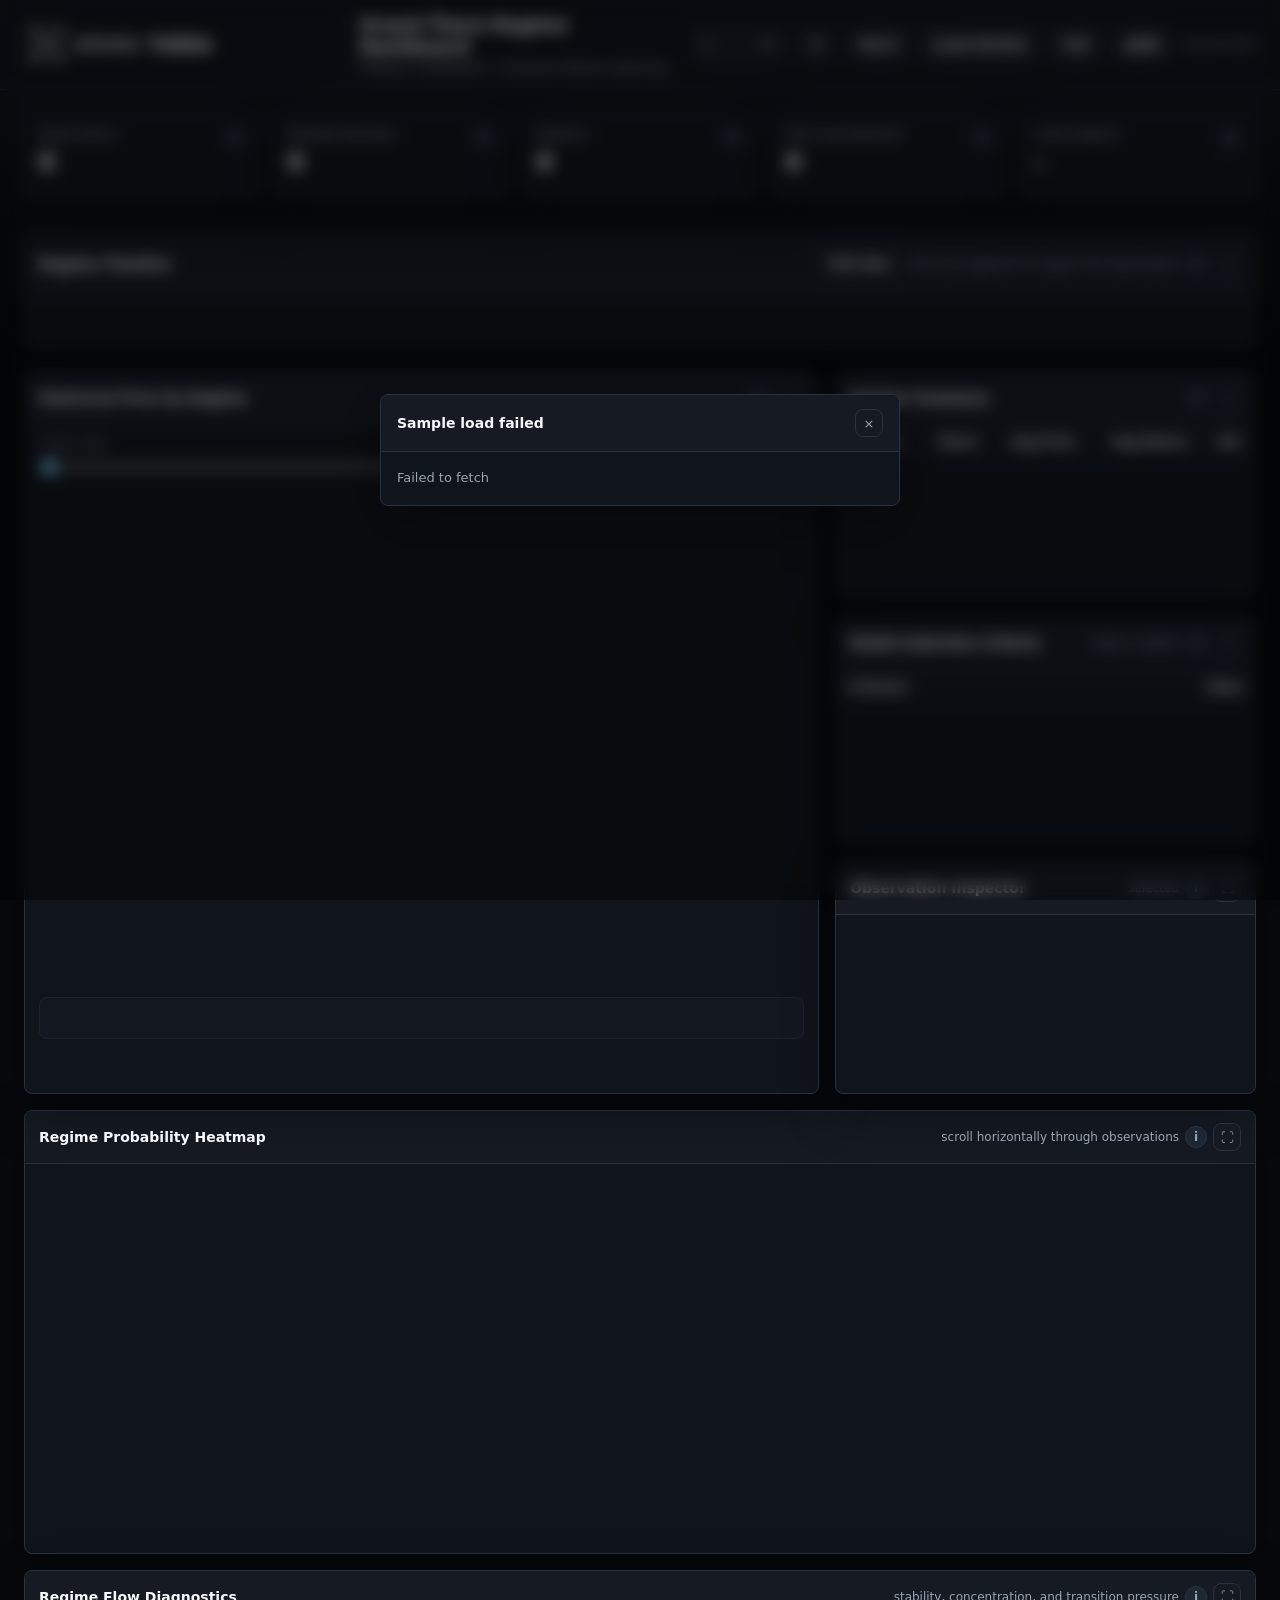
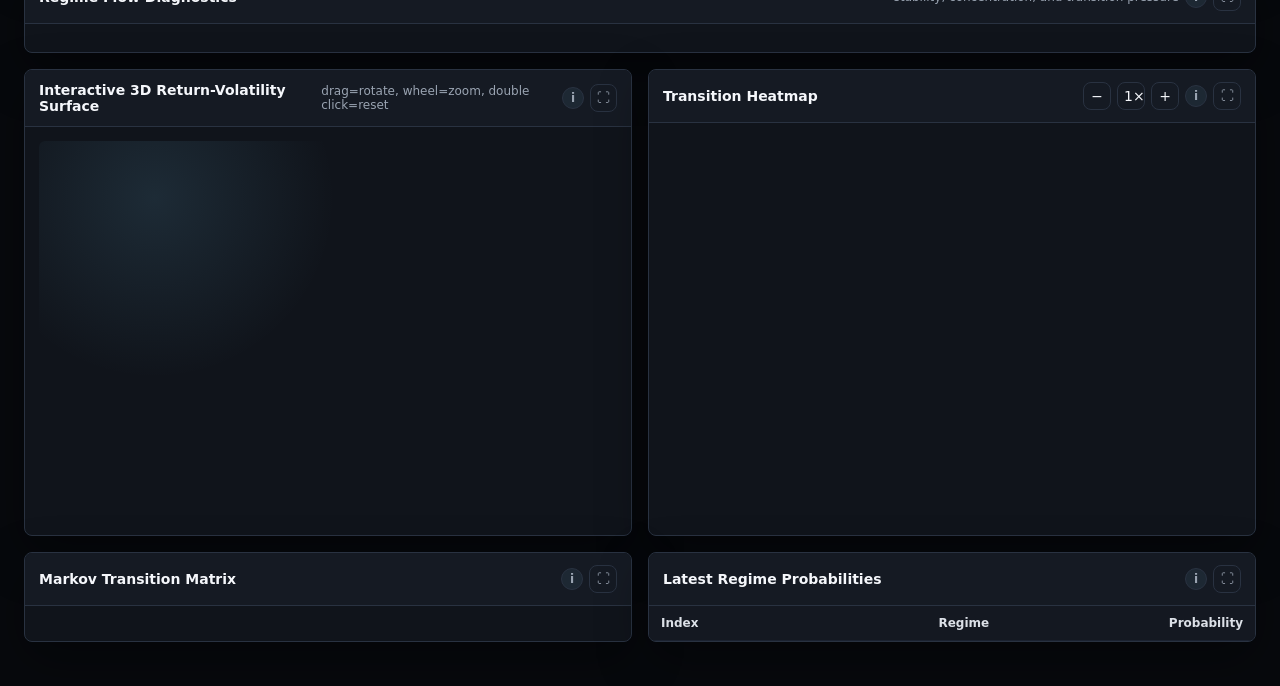
<file: index.html>
<!doctype html>
<html lang="en" data-theme="dark">
<head>
  <meta charset="utf-8">
  <meta name="viewport" content="width=device-width, initial-scale=1">
  <title>Grand Thera Regime Dashboard</title>
  <link rel="stylesheet" href="./style/style.css">
  <link rel="icon" type="image/png" href="./assets/icon.png">
</head>
<body>
  <header>
    <div class="topbar">
      <div class="brand">
        <img class="logo-dark" src="./assets/grand-thera-logo-white.png" alt="Grand Thera">
        <img class="logo-light" src="./assets/grand-thera-logo-primary.png" alt="Grand Thera">
        <div class="title-block">
          <h1>Grand Thera Regime Dashboard</h1>
          <div class="subtitle">K-Means initialization + Gaussian Markov Switching</div>
        </div>
      </div>
      <div class="controls">
        <div class="control">
          <label for="cluster-select">K</label>
          <select id="cluster-select"></select>
        </div>
        <button id="theme-toggle" type="button" title="Toggle theme" aria-label="Toggle theme">☀</button>
        <button id="command-open" class="action-btn" type="button" title="Command palette">Ctrl K</button>
        <button id="load-series" class="action-btn" type="button" title="Load a single-column CSV/XLS time series">Load CSV/XLS</button>
        <input id="series-file" class="file-input" type="file" accept=".csv,.xls,.txt,text/csv,text/plain">
        <button id="export-csv" class="action-btn" type="button" title="Export probabilities as CSV">CSV</button>
        <button id="export-json" class="action-btn" type="button" title="Export model as JSON">JSON</button>
        <span id="upload-status" class="upload-status"></span>
      </div>
    </div>
  </header>
  <main>
    <section class="metrics">
      <div class="metric"><div class="metric-head"><span>Observations</span><button class="info-btn" type="button" data-info-title="Observations" data-info-body="Total number of raw price points in the loaded time series." aria-label="Explain Observations">i</button></div><strong id="metric-observations">0</strong></div>
      <div class="metric"><div class="metric-head"><span>Modeled Windows</span><button class="info-btn" type="button" data-info-title="Modeled Windows" data-info-body="Number of rolling windows that produced model features and regime probabilities." aria-label="Explain Modeled Windows">i</button></div><strong id="metric-windows">0</strong></div>
      <div class="metric"><div class="metric-head"><span>Regimes</span><button class="info-btn" type="button" data-info-title="Regimes" data-info-body="Number of hidden states/regimes being used by the selected model scenario." aria-label="Explain Regimes">i</button></div><strong id="metric-regimes">0</strong></div>
      <div class="metric"><div class="metric-head"><span>Final Log-Likelihood</span><button class="info-btn" type="button" data-info-title="Final Log-Likelihood" data-info-body="Final likelihood score from the Markov Switching fit. Higher is generally better within comparable model settings." aria-label="Explain Final Log-Likelihood">i</button></div><strong id="metric-likelihood">0</strong></div>
      <div class="metric"><div class="metric-head"><span>Latest Regime</span><button class="info-btn" type="button" data-info-title="Latest Regime" data-info-body="Dominant regime classification for the most recent modeled observation." aria-label="Explain Latest Regime">i</button></div><strong id="metric-latest">-</strong></div>
    </section>

    <section class="alert-strip" id="alert-strip"></section>

    <section class="panel wide">
      <div class="panel-head">
        <h2>Regime Timeline</h2>
        <span class="panel-tools">
          <button id="timeline-reset" class="action-btn" type="button" title="Clear selection and return all widgets to the complete view">Full view</button>
          <span class="panel-note">click any segment to inspect the observation</span>
        </span>
      </div>
      <div class="timeline" id="regime-timeline"></div>
    </section>

    <section class="layout">
      <div class="panel">
        <div class="panel-head">
          <h2>Historical Price by Regime</h2>
          <span class="panel-note" id="chart-note"></span>
        </div>
        <div class="range-controls">
          <div class="range-control">
            <label for="range-start">Start obs</label>
            <input id="range-start" type="range" min="0" max="1" value="0">
          </div>
          <div class="range-control">
            <label for="range-end">End obs</label>
            <input id="range-end" type="range" min="1" max="1" value="1">
          </div>
          <div class="range-readout" id="range-readout">0 - 0</div>
        </div>
        <div class="chart-wrap"><svg id="price-chart" viewBox="0 0 1000 560" role="img" aria-label="Historical price by regime"></svg></div>
        <div class="window-bar"><svg id="window-bar" viewBox="0 0 1000 42" role="img" aria-label="Observation range selector"></svg></div>
        <div class="legend" id="legend"></div>
        <div class="micro-grid" id="selected-signal-grid"></div>
      </div>
      <div class="stack">
        <div class="panel">
          <div class="panel-head"><h2>Regime Summary</h2></div>
          <table>
            <thead><tr><th>Regime</th><th>Share</th><th>Avg Prob.</th><th>Avg Return</th><th>Vol.</th></tr></thead>
            <tbody id="summary-body"></tbody>
          </table>
        </div>
        <div class="panel">
          <div class="panel-head">
            <h2>Model Selection Criteria</h2>
            <span class="panel-note">lower is better</span>
          </div>
          <table>
            <thead><tr><th>Criterion</th><th>Value</th></tr></thead>
            <tbody id="selection-body"></tbody>
          </table>
        </div>
        <div class="panel">
          <div class="panel-head">
            <h2>Observation Inspector</h2>
            <span class="panel-note" id="inspector-note">selected</span>
          </div>
          <div class="inspector">
            <div class="inspector-kv" id="inspector-kv"></div>
            <div class="prob-bars" id="inspector-probabilities"></div>
          </div>
        </div>
      </div>
    </section>

    <section class="panel wide">
        <div class="panel-head">
          <h2>Regime Probability Heatmap</h2>
          <span class="panel-note">scroll horizontally through observations</span>
        </div>
        <div class="chart-wrap scroll-frame"><svg id="probability-heatmap" viewBox="0 0 1000 300" role="img" aria-label="Regime probability heatmap"></svg></div>
    </section>

    <section class="panel wide">
      <div class="panel-head">
        <h2>Regime Flow Diagnostics</h2>
        <span class="panel-note">stability, concentration, and transition pressure</span>
      </div>
      <div class="flow-grid" id="flow-diagnostics"></div>
    </section>

    <section class="split">
      <div class="panel">
        <div class="panel-head">
          <h2>Interactive 3D Return-Volatility Surface</h2>
          <span class="panel-note">drag=rotate, wheel=zoom, double click=reset</span>
        </div>
        <div class="chart-wrap"><canvas id="surface-canvas" width="900" height="560" aria-label="Interactive 3D return volatility time surface"></canvas></div>
      </div>
      <div class="panel">
        <div class="panel-head">
          <h2>Transition Heatmap</h2>
          <span class="mini-controls">
            <button id="transition-zoom-out" type="button" title="Zoom out" aria-label="Zoom out">−</button>
            <button id="transition-zoom-reset" type="button" title="Reset zoom" aria-label="Reset zoom">1×</button>
            <button id="transition-zoom-in" type="button" title="Zoom in" aria-label="Zoom in">+</button>
          </span>
        </div>
        <div class="chart-wrap scroll-frame"><svg id="transition-heatmap" viewBox="0 0 1000 380" role="img" aria-label="Transition probability heatmap"></svg></div>
      </div>
    </section>

    <section class="split">
      <div class="panel">
        <div class="panel-head"><h2>Markov Transition Matrix</h2></div>
        <table><tbody id="transition-body"></tbody></table>
      </div>
      <div class="panel">
        <div class="panel-head"><h2>Latest Regime Probabilities</h2></div>
        <table>
          <thead><tr><th>Index</th><th>Regime</th><th>Probability</th></tr></thead>
          <tbody id="latest-body"></tbody>
        </table>
      </div>
    </section>
  </main>
  <div id="dashboard-tooltip" class="tooltip"></div>
  <div id="command-overlay" class="command-overlay" role="dialog" aria-modal="true" aria-label="Command palette">
    <div class="command-box">
      <input id="command-search" type="text" placeholder="Run command or jump to a widget">
      <div class="command-list" id="command-list"></div>
    </div>
  </div>
  <div id="info-overlay" class="info-overlay" role="dialog" aria-modal="true" aria-label="Metric explanation">
    <div class="info-modal">
      <div class="info-modal-head">
        <h2 id="info-title">Metric</h2>
        <button id="info-close" class="icon-btn" type="button" aria-label="Close explanation">×</button>
      </div>
      <div id="info-body" class="info-modal-body"></div>
    </div>
  </div>
  <script src="./script/script.js"></script>
</body>
</html>
</file>
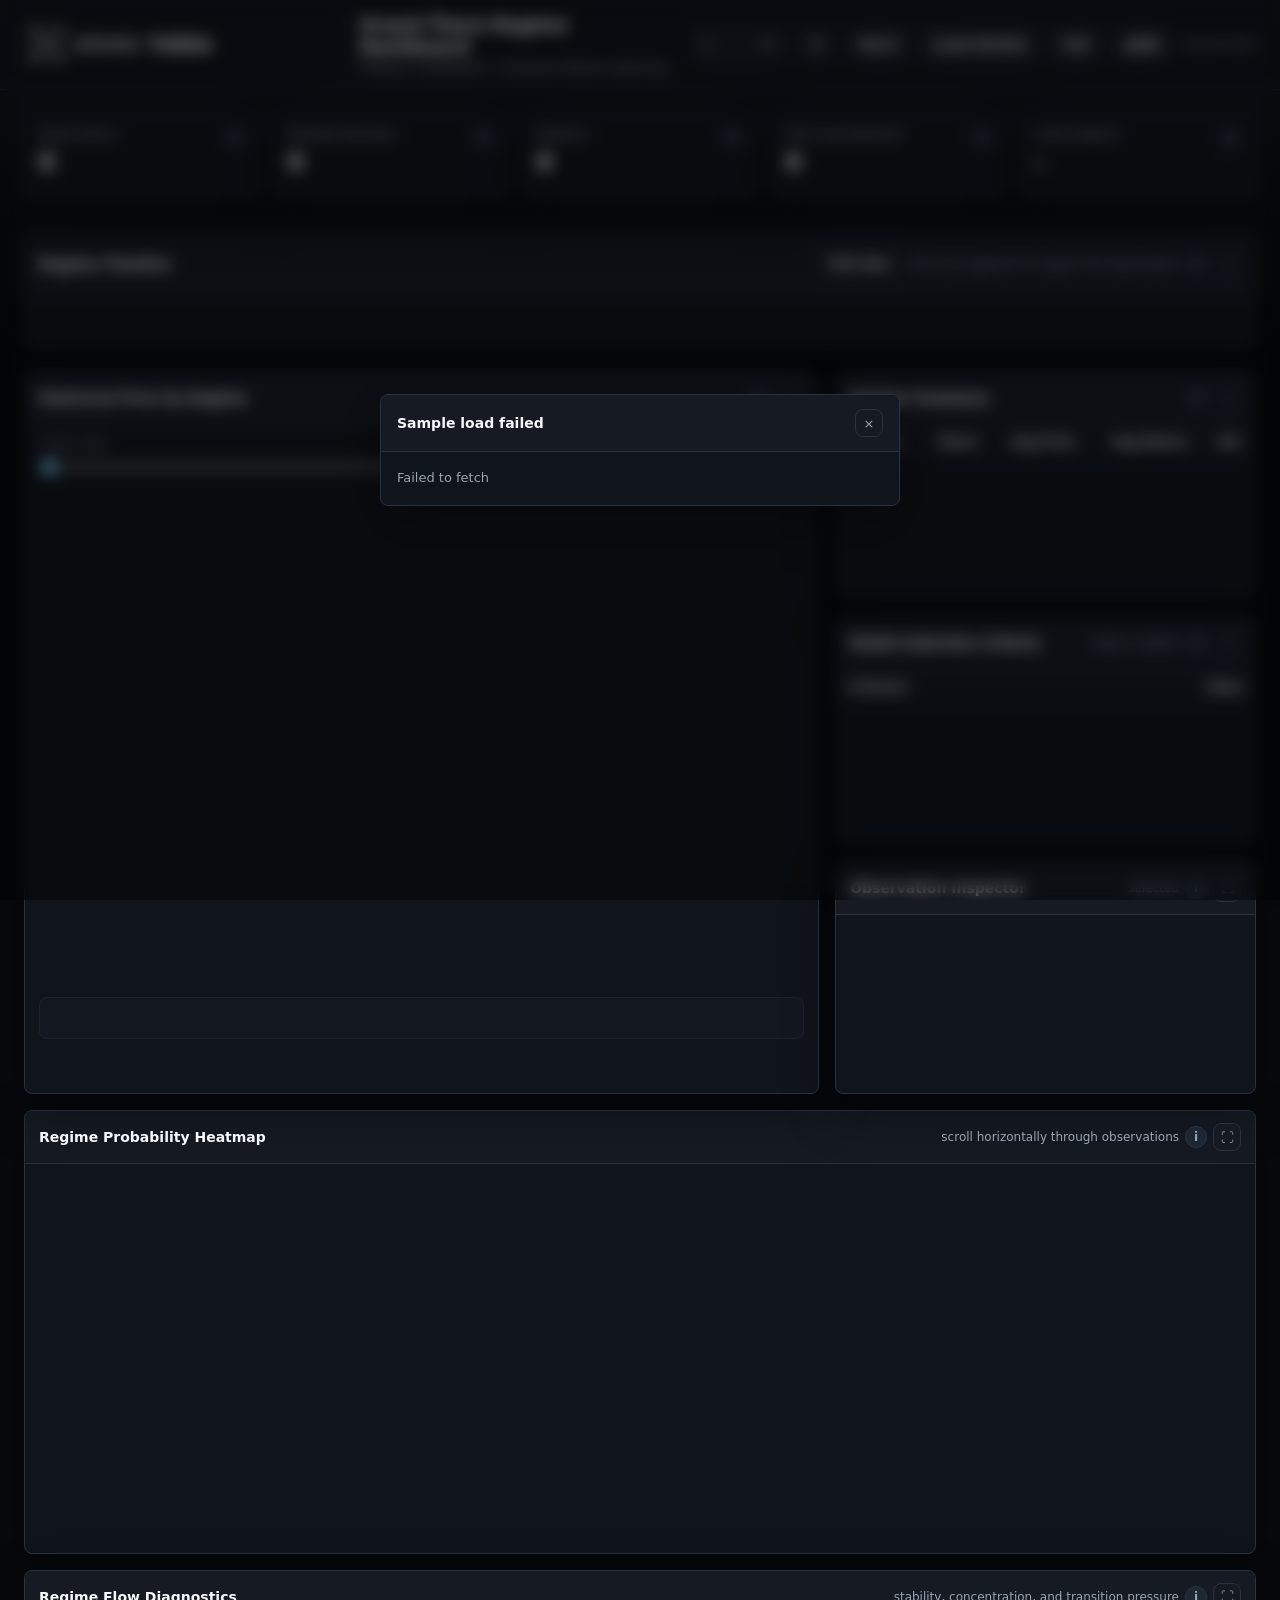
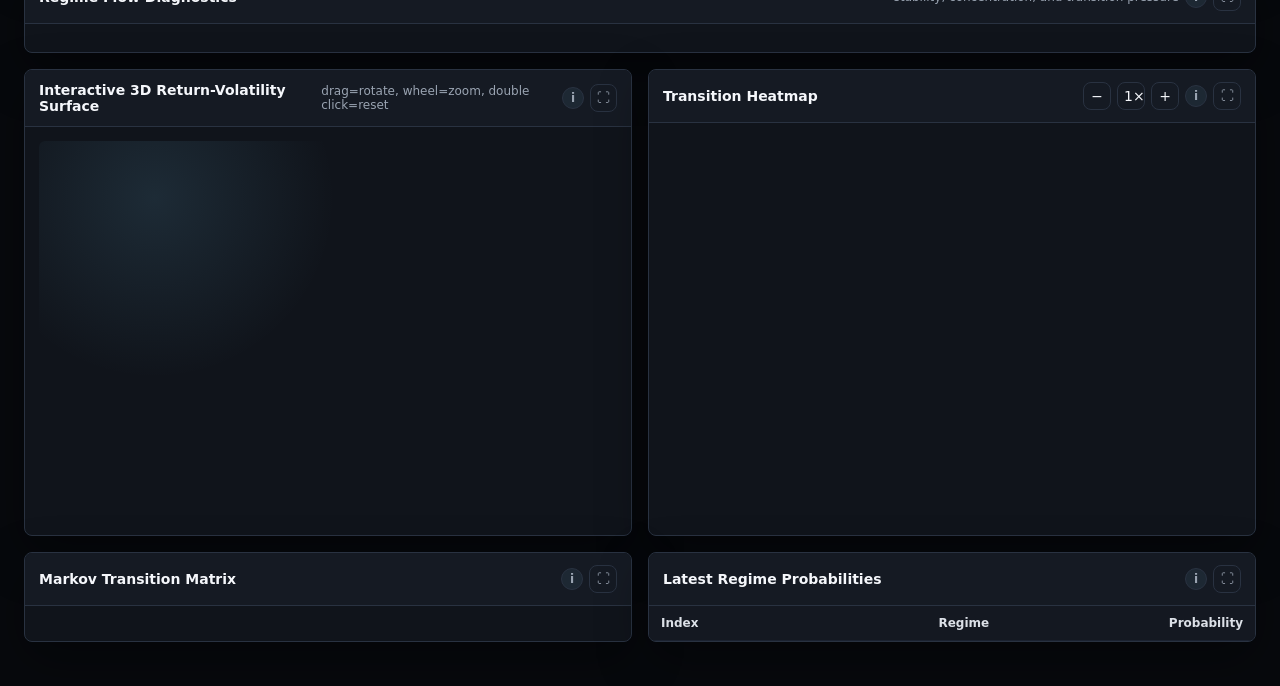
<file: regime/index.html>
<!doctype html>
<html lang="en" data-theme="dark">
<head>
  <meta charset="utf-8">
  <meta name="viewport" content="width=device-width, initial-scale=1">
  <title>Grand Thera Regime Dashboard</title>
  <link rel="stylesheet" href="style.css">
  <link rel="icon" type="image/png" href="./assets/icon.png">
</head>
<body>
  <header>
    <div class="topbar">
      <div class="brand">
        <img class="logo-dark" src="./assets/grand-thera-logo-white.png" alt="Grand Thera">
        <img class="logo-light" src="./assets/grand-thera-logo-primary.png" alt="Grand Thera">
        <div class="title-block">
          <h1>Grand Thera Regime Dashboard</h1>
          <div class="subtitle">K-Means initialization + Gaussian Markov Switching</div>
        </div>
      </div>
      <div class="controls">
        <div class="control">
          <label for="cluster-select">K</label>
          <select id="cluster-select"></select>
        </div>
        <button id="theme-toggle" type="button" title="Toggle theme" aria-label="Toggle theme">☀</button>
        <button id="command-open" class="action-btn" type="button" title="Command palette">Ctrl K</button>
        <button id="load-series" class="action-btn" type="button" title="Load a single-column CSV/XLS time series">Load CSV/XLS</button>
        <input id="series-file" class="file-input" type="file" accept=".csv,.xls,.txt,text/csv,text/plain">
        <button id="export-csv" class="action-btn" type="button" title="Export probabilities as CSV">CSV</button>
        <button id="export-json" class="action-btn" type="button" title="Export model as JSON">JSON</button>
        <span id="upload-status" class="upload-status"></span>
      </div>
    </div>
  </header>
  <main>
    <section class="metrics">
      <div class="metric"><div class="metric-head"><span>Observations</span><button class="info-btn" type="button" data-info-title="Observations" data-info-body="Total number of raw price points in the loaded time series." aria-label="Explain Observations">i</button></div><strong id="metric-observations">0</strong></div>
      <div class="metric"><div class="metric-head"><span>Modeled Windows</span><button class="info-btn" type="button" data-info-title="Modeled Windows" data-info-body="Number of rolling windows that produced model features and regime probabilities." aria-label="Explain Modeled Windows">i</button></div><strong id="metric-windows">0</strong></div>
      <div class="metric"><div class="metric-head"><span>Regimes</span><button class="info-btn" type="button" data-info-title="Regimes" data-info-body="Number of hidden states/regimes being used by the selected model scenario." aria-label="Explain Regimes">i</button></div><strong id="metric-regimes">0</strong></div>
      <div class="metric"><div class="metric-head"><span>Final Log-Likelihood</span><button class="info-btn" type="button" data-info-title="Final Log-Likelihood" data-info-body="Final likelihood score from the Markov Switching fit. Higher is generally better within comparable model settings." aria-label="Explain Final Log-Likelihood">i</button></div><strong id="metric-likelihood">0</strong></div>
      <div class="metric"><div class="metric-head"><span>Latest Regime</span><button class="info-btn" type="button" data-info-title="Latest Regime" data-info-body="Dominant regime classification for the most recent modeled observation." aria-label="Explain Latest Regime">i</button></div><strong id="metric-latest">-</strong></div>
    </section>

    <section class="alert-strip" id="alert-strip"></section>

    <section class="panel wide">
      <div class="panel-head">
        <h2>Regime Timeline</h2>
        <span class="panel-tools">
          <button id="timeline-reset" class="action-btn" type="button" title="Clear selection and return all widgets to the complete view">Full view</button>
          <span class="panel-note">click any segment to inspect the observation</span>
        </span>
      </div>
      <div class="timeline" id="regime-timeline"></div>
    </section>

    <section class="layout">
      <div class="panel">
        <div class="panel-head">
          <h2>Historical Price by Regime</h2>
          <span class="panel-note" id="chart-note"></span>
        </div>
        <div class="range-controls">
          <div class="range-control">
            <label for="range-start">Start obs</label>
            <input id="range-start" type="range" min="0" max="1" value="0">
          </div>
          <div class="range-control">
            <label for="range-end">End obs</label>
            <input id="range-end" type="range" min="1" max="1" value="1">
          </div>
          <div class="range-readout" id="range-readout">0 - 0</div>
        </div>
        <div class="chart-wrap"><svg id="price-chart" viewBox="0 0 1000 560" role="img" aria-label="Historical price by regime"></svg></div>
        <div class="window-bar"><svg id="window-bar" viewBox="0 0 1000 42" role="img" aria-label="Observation range selector"></svg></div>
        <div class="legend" id="legend"></div>
        <div class="micro-grid" id="selected-signal-grid"></div>
      </div>
      <div class="stack">
        <div class="panel">
          <div class="panel-head"><h2>Regime Summary</h2></div>
          <table>
            <thead><tr><th>Regime</th><th>Share</th><th>Avg Prob.</th><th>Avg Return</th><th>Vol.</th></tr></thead>
            <tbody id="summary-body"></tbody>
          </table>
        </div>
        <div class="panel">
          <div class="panel-head">
            <h2>Model Selection Criteria</h2>
            <span class="panel-note">lower is better</span>
          </div>
          <table>
            <thead><tr><th>Criterion</th><th>Value</th></tr></thead>
            <tbody id="selection-body"></tbody>
          </table>
        </div>
        <div class="panel">
          <div class="panel-head">
            <h2>Observation Inspector</h2>
            <span class="panel-note" id="inspector-note">selected</span>
          </div>
          <div class="inspector">
            <div class="inspector-kv" id="inspector-kv"></div>
            <div class="prob-bars" id="inspector-probabilities"></div>
          </div>
        </div>
      </div>
    </section>

    <section class="panel wide">
        <div class="panel-head">
          <h2>Regime Probability Heatmap</h2>
          <span class="panel-note">scroll horizontally through observations</span>
        </div>
        <div class="chart-wrap scroll-frame"><svg id="probability-heatmap" viewBox="0 0 1000 300" role="img" aria-label="Regime probability heatmap"></svg></div>
    </section>

    <section class="panel wide">
      <div class="panel-head">
        <h2>Regime Flow Diagnostics</h2>
        <span class="panel-note">stability, concentration, and transition pressure</span>
      </div>
      <div class="flow-grid" id="flow-diagnostics"></div>
    </section>

    <section class="split">
      <div class="panel">
        <div class="panel-head">
          <h2>Interactive 3D Return-Volatility Surface</h2>
          <span class="panel-note">drag=rotate, wheel=zoom, double click=reset</span>
        </div>
        <div class="chart-wrap"><canvas id="surface-canvas" width="900" height="560" aria-label="Interactive 3D return volatility time surface"></canvas></div>
      </div>
      <div class="panel">
        <div class="panel-head">
          <h2>Transition Heatmap</h2>
          <span class="mini-controls">
            <button id="transition-zoom-out" type="button" title="Zoom out" aria-label="Zoom out">−</button>
            <button id="transition-zoom-reset" type="button" title="Reset zoom" aria-label="Reset zoom">1×</button>
            <button id="transition-zoom-in" type="button" title="Zoom in" aria-label="Zoom in">+</button>
          </span>
        </div>
        <div class="chart-wrap scroll-frame"><svg id="transition-heatmap" viewBox="0 0 1000 380" role="img" aria-label="Transition probability heatmap"></svg></div>
      </div>
    </section>

    <section class="split">
      <div class="panel">
        <div class="panel-head"><h2>Markov Transition Matrix</h2></div>
        <table><tbody id="transition-body"></tbody></table>
      </div>
      <div class="panel">
        <div class="panel-head"><h2>Latest Regime Probabilities</h2></div>
        <table>
          <thead><tr><th>Index</th><th>Regime</th><th>Probability</th></tr></thead>
          <tbody id="latest-body"></tbody>
        </table>
      </div>
    </section>
  </main>
  <div id="dashboard-tooltip" class="tooltip"></div>
  <div id="command-overlay" class="command-overlay" role="dialog" aria-modal="true" aria-label="Command palette">
    <div class="command-box">
      <input id="command-search" type="text" placeholder="Run command or jump to a widget">
      <div class="command-list" id="command-list"></div>
    </div>
  </div>
  <div id="info-overlay" class="info-overlay" role="dialog" aria-modal="true" aria-label="Metric explanation">
    <div class="info-modal">
      <div class="info-modal-head">
        <h2 id="info-title">Metric</h2>
        <button id="info-close" class="icon-btn" type="button" aria-label="Close explanation">×</button>
      </div>
      <div id="info-body" class="info-modal-body"></div>
    </div>
  </div>
  <script src="script.js"></script>
</body>
</html>
</file>
<file: style/style.css>
:root {
      color-scheme: dark;
      --bg: #07090d;
      --panel: #10141b;
      --panel-2: #151a23;
      --ink: #f5f7fb;
      --muted: #9aa4b2;
      --line: #293241;
      --soft: #1b2230;
      --accent: #7dd3fc;
      --accent-2: #5eead4;
      --danger: #f05252;
      --shadow: 0 18px 50px rgba(0, 0, 0, 0.35);
    }
    html[data-theme="light"] {
      color-scheme: light;
      --bg: #f5f7fb;
      --panel: #ffffff;
      --panel-2: #f9fbff;
      --ink: #121826;
      --muted: #667085;
      --line: #d8deea;
      --soft: #edf1f7;
      --accent: #155eef;
      --accent-2: #0f766e;
      --danger: #b42318;
      --shadow: 0 18px 42px rgba(16, 24, 40, 0.10);
    }
    * { box-sizing: border-box; }
    body {
      margin: 0;
      background:
        linear-gradient(180deg, rgba(125, 211, 252, 0.08), transparent 360px),
        var(--bg);
      color: var(--ink);
      font-family: Inter, ui-sans-serif, system-ui, -apple-system, BlinkMacSystemFont, "Segoe UI", sans-serif;
    }
    header {
      position: sticky;
      top: 0;
      z-index: 2;
      background: color-mix(in srgb, var(--panel) 88%, transparent);
      border-bottom: 1px solid var(--line);
      backdrop-filter: blur(18px);
    }
    .topbar {
      width: min(1440px, 100%);
      margin: 0 auto;
      min-height: 78px;
      padding: 14px 24px;
      display: grid;
      grid-template-columns: 1fr auto;
      gap: 18px;
      align-items: center;
    }
    .brand {
      display: flex;
      align-items: center;
      gap: 18px;
      min-width: 0;
    }
    .brand img {
      width: min(310px, 44vw);
      max-height: 46px;
      object-fit: contain;
      object-position: left center;
    }
    html[data-theme="dark"] .logo-light { display: none; }
    html[data-theme="light"] .logo-dark { display: none; }
    .title-block {
      min-width: 0;
      border-left: 1px solid var(--line);
      padding-left: 18px;
    }
    h1 {
      margin: 0;
      font-size: 18px;
      line-height: 1.2;
      letter-spacing: 0;
      font-weight: 650;
    }
    .subtitle {
      margin-top: 4px;
      color: var(--muted);
      font-size: 12px;
    }
    .controls {
      display: flex;
      gap: 10px;
      align-items: center;
      justify-content: flex-end;
      flex-wrap: wrap;
    }
    .control {
      display: inline-flex;
      align-items: center;
      gap: 8px;
      min-height: 38px;
      padding: 0 12px;
      border: 1px solid var(--line);
      background: var(--panel-2);
      color: var(--ink);
      border-radius: 8px;
    }
    .control label {
      color: var(--muted);
      font-size: 12px;
      white-space: nowrap;
    }
    select, button {
      border: 0;
      background: transparent;
      color: var(--ink);
      font: inherit;
    }
    select {
      min-width: 56px;
      color: var(--ink);
      background: var(--panel-2);
      font-weight: 650;
    }
    option {
      color: var(--ink);
      background: var(--panel);
    }
    html[data-theme="dark"] option {
      color: #f5f7fb;
      background: #10141b;
    }
    html[data-theme="light"] option {
      color: #121826;
      background: #ffffff;
    }
    select:focus, button:focus {
      outline: 2px solid var(--accent);
      outline-offset: 4px;
    }
    button {
      cursor: pointer;
      width: 38px;
      height: 38px;
      border: 1px solid var(--line);
      border-radius: 8px;
      background: var(--panel-2);
      display: inline-grid;
      place-items: center;
    }
    .action-btn {
      width: auto;
      min-width: 38px;
      padding: 0 12px;
      gap: 8px;
      color: var(--ink);
      font-size: 12px;
      font-weight: 650;
    }
    main {
      width: min(1440px, 100%);
      margin: 0 auto;
      padding: 22px 24px 44px;
    }
    .metrics {
      display: grid;
      grid-template-columns: repeat(5, minmax(0, 1fr));
      gap: 12px;
      margin-bottom: 16px;
    }
    .alert-strip {
      display: grid;
      grid-template-columns: repeat(4, minmax(0, 1fr));
      gap: 12px;
      margin-bottom: 16px;
    }
    .alert-card {
      min-height: 76px;
      padding: 13px 14px;
      border: 1px solid var(--line);
      border-radius: 8px;
      background: linear-gradient(180deg, color-mix(in srgb, var(--panel-2) 82%, var(--accent) 8%), var(--panel));
      box-shadow: var(--shadow);
    }
    .alert-card span {
      display: block;
      color: var(--muted);
      font-size: 11px;
      text-transform: uppercase;
      letter-spacing: 0.08em;
      margin-bottom: 8px;
    }
    .alert-card strong {
      display: block;
      font-size: 14px;
      line-height: 1.25;
    }
    .metric, .panel {
      background: var(--panel);
      border: 1px solid var(--line);
      border-radius: 8px;
      box-shadow: var(--shadow);
    }
    .panel.is-fullscreen {
      position: fixed;
      inset: 18px;
      z-index: 28;
      display: flex;
      flex-direction: column;
      overflow: auto;
    }
    .panel.is-fullscreen .chart-wrap {
      flex: 1;
    }
    .panel.is-fullscreen canvas {
      height: min(72vh, 720px);
    }
    .metric {
      padding: 14px;
      min-height: 88px;
    }
    .metric-head {
      display: flex;
      align-items: start;
      justify-content: space-between;
      gap: 8px;
    }
    .metric span {
      display: block;
      color: var(--muted);
      font-size: 12px;
      margin-bottom: 9px;
    }
    .metric strong {
      display: block;
      font-size: 23px;
      line-height: 1.1;
      font-variant-numeric: tabular-nums;
    }
    .layout {
      display: grid;
      grid-template-columns: minmax(0, 1.7fr) minmax(360px, 0.9fr);
      gap: 16px;
      align-items: stretch;
      margin-top: 20px;
    }
    .layout > .panel:first-child {
      display: flex;
      flex-direction: column;
    }
    .layout > .panel:first-child .chart-wrap {
      flex: 1;
      display: flex;
      min-height: 520px;
    }
    .layout > .panel:first-child .chart-wrap svg {
      height: 100%;
    }
    .stack {
      display: grid;
      gap: 16px;
    }
    .timeline {
      display: flex;
      gap: 2px;
      padding: 14px;
      min-height: 54px;
      align-items: stretch;
    }
    .timeline-segment {
      flex: 1 1 0;
      width: auto;
      height: 26px;
      min-width: 8px;
      border: 1px solid transparent;
      border-radius: 3px;
      cursor: pointer;
      opacity: 0.72;
      transition: transform 120ms ease, opacity 120ms ease, border-color 120ms ease;
    }
    .timeline-segment:hover, .timeline-segment.is-selected {
      opacity: 1;
      transform: translateY(-2px);
      border-color: var(--ink);
    }
    .micro-grid {
      display: grid;
      grid-template-columns: repeat(2, minmax(0, 1fr));
      gap: 12px;
      padding: 14px;
    }
    .signal-card, .flow-card {
      border: 1px solid var(--soft);
      border-radius: 8px;
      padding: 12px;
      background: linear-gradient(180deg, color-mix(in srgb, var(--panel-2) 78%, var(--accent) 8%), var(--panel));
    }
    .signal-card span, .flow-card span {
      display: block;
      color: var(--muted);
      font-size: 11px;
      text-transform: uppercase;
      letter-spacing: 0.08em;
      margin-bottom: 8px;
    }
    .signal-card strong, .flow-card strong {
      display: block;
      font-size: 22px;
      margin-bottom: 16px;
    }
    .card-top {
      display: flex;
      align-items: start;
      justify-content: space-between;
      gap: 10px;
    }
    .info-btn {
      width: 22px;
      height: 22px;
      flex: 0 0 auto;
      border-radius: 999px;
      color: var(--muted);
      font-size: 12px;
      font-weight: 700;
      line-height: 1;
      background: color-mix(in srgb, var(--panel-2) 82%, var(--accent) 8%);
    }
    .info-btn:hover {
      color: var(--ink);
      border-color: var(--accent);
    }
    .file-input {
      display: none;
    }
    .upload-status {
      color: var(--muted);
      font-size: 11px;
      max-width: 190px;
      overflow: hidden;
      text-overflow: ellipsis;
      white-space: nowrap;
    }
    .signal-meter {
      height: 8px;
      border-radius: 999px;
      background: var(--soft);
      overflow: hidden;
    }
    .signal-meter i {
      display: block;
      height: 100%;
      border-radius: inherit;
      background: linear-gradient(90deg, #164e91, #38bdf8);
    }
    .flow-grid {
      display: grid;
      grid-template-columns: repeat(auto-fit, minmax(160px, 1fr));
      gap: 10px;
      padding: 14px;
    }
    .inspector {
      display: grid;
      gap: 12px;
      padding: 14px;
    }
    .inspector-kv {
      display: grid;
      grid-template-columns: repeat(2, minmax(0, 1fr));
      gap: 10px;
    }
    .kv {
      border: 1px solid var(--soft);
      border-radius: 6px;
      padding: 10px;
      background: color-mix(in srgb, var(--panel-2) 78%, transparent);
    }
    .kv span {
      display: block;
      color: var(--muted);
      font-size: 11px;
      margin-bottom: 5px;
    }
    .kv strong {
      display: block;
      font-size: 16px;
      font-variant-numeric: tabular-nums;
    }
    .prob-bars {
      display: grid;
      gap: 8px;
    }
    .prob-row {
      display: grid;
      grid-template-columns: 72px 1fr 54px;
      gap: 8px;
      align-items: center;
      color: var(--muted);
      font-size: 12px;
    }
    .prob-track {
      height: 8px;
      border-radius: 999px;
      overflow: hidden;
      background: var(--soft);
    }
    .prob-fill {
      height: 100%;
      border-radius: inherit;
    }
    .panel {
      overflow: hidden;
    }
    .panel-head {
      display: flex;
      align-items: center;
      justify-content: space-between;
      gap: 12px;
      min-height: 48px;
      padding: 12px 14px;
      border-bottom: 1px solid var(--line);
      background: var(--panel-2);
    }
    .panel-tools {
      display: inline-flex;
      align-items: center;
      gap: 6px;
    }
    .icon-btn {
      width: 28px;
      height: 28px;
      font-size: 13px;
      color: var(--muted);
    }
    .icon-btn:hover {
      color: var(--ink);
      border-color: var(--accent);
    }
    h2 {
      margin: 0;
      font-size: 14px;
      letter-spacing: 0;
      font-weight: 650;
    }
    .panel-note {
      color: var(--muted);
      font-size: 12px;
      font-variant-numeric: tabular-nums;
    }
    .chart-wrap {
      padding: 14px;
    }
    .range-controls {
      display: grid;
      grid-template-columns: 1fr 1fr auto;
      gap: 12px;
      align-items: end;
      padding: 12px 14px 0;
      border-top: 1px solid var(--soft);
    }
    .range-control {
      display: grid;
      gap: 6px;
    }
    .range-control label {
      color: var(--muted);
      font-size: 11px;
      text-transform: uppercase;
      letter-spacing: 0.08em;
    }
    .range-control input {
      width: 100%;
      accent-color: var(--accent);
    }
    .range-readout {
      color: var(--muted);
      font-size: 12px;
      font-variant-numeric: tabular-nums;
      white-space: nowrap;
    }
    .window-bar {
      padding: 0 14px 12px;
    }
    .window-bar svg {
      height: 42px;
      border: 1px solid var(--soft);
      border-radius: 8px;
      background: color-mix(in srgb, var(--panel-2) 72%, transparent);
      cursor: pointer;
    }
    .window-cell {
      opacity: 0.55;
    }
    .window-cell.is-active {
      opacity: 1;
    }
    svg {
      display: block;
      width: 100%;
      height: auto;
    }
    canvas {
      display: block;
      width: 100%;
      height: 380px;
      border-radius: 6px;
      background:
        radial-gradient(circle at 20% 15%, color-mix(in srgb, var(--accent) 12%, transparent), transparent 32%),
        color-mix(in srgb, var(--panel-2) 76%, #000000);
      cursor: grab;
      touch-action: none;
    }
    .surface-wide canvas {
      height: 520px;
    }
    canvas:active {
      cursor: grabbing;
    }
    .scroll-frame {
      overflow-x: auto;
      overflow-y: hidden;
      scrollbar-color: var(--line) transparent;
    }
    .scroll-frame svg {
      max-width: none;
    }
    .mini-controls {
      display: inline-flex;
      gap: 6px;
      align-items: center;
    }
    .mini-controls button {
      width: 28px;
      height: 28px;
      font-size: 14px;
    }
    .tooltip {
      position: fixed;
      z-index: 20;
      pointer-events: none;
      padding: 7px 9px;
      border: 1px solid var(--line);
      border-radius: 6px;
      background: color-mix(in srgb, var(--panel) 94%, #000000);
      color: var(--ink);
      box-shadow: var(--shadow);
      font-size: 12px;
      line-height: 1.35;
      white-space: pre-line;
      opacity: 0;
      transform: translate(10px, 10px);
      transition: opacity 120ms ease;
    }
    table {
      width: 100%;
      border-collapse: collapse;
      font-size: 12px;
      font-variant-numeric: tabular-nums;
    }
    th, td {
      padding: 10px 12px;
      border-bottom: 1px solid var(--soft);
      text-align: right;
      white-space: nowrap;
    }
    td {
      color: var(--ink);
    }
    th:first-child, td:first-child {
      text-align: left;
    }
    th {
      color: color-mix(in srgb, var(--ink) 72%, var(--muted));
      font-weight: 600;
      background: color-mix(in srgb, var(--panel-2) 88%, transparent);
    }
    .legend {
      display: flex;
      flex-wrap: wrap;
      gap: 10px;
      padding: 0 14px 14px;
    }
    .legend span {
      display: inline-flex;
      align-items: center;
      gap: 6px;
      color: var(--muted);
      font-size: 12px;
    }
    .swatch {
      width: 10px;
      height: 10px;
      border-radius: 2px;
      display: inline-block;
    }
    .split {
      display: grid;
      grid-template-columns: 1fr 1fr;
      gap: 16px;
      margin-top: 16px;
    }
    .wide {
      margin-top: 16px;
    }
    .heatmap-cell.is-selected, .price-point.is-selected {
      opacity: 1;
      stroke: var(--ink);
    }
    .command-overlay {
      position: fixed;
      inset: 0;
      z-index: 30;
      display: none;
      place-items: start center;
      padding-top: 12vh;
      background: rgba(0, 0, 0, 0.38);
      backdrop-filter: blur(8px);
    }
    .command-overlay.is-open {
      display: grid;
    }
    .info-overlay {
      position: fixed;
      inset: 0;
      z-index: 32;
      display: none;
      place-items: center;
      padding: 18px;
      background: rgba(0, 0, 0, 0.42);
      backdrop-filter: blur(8px);
    }
    .info-overlay.is-open {
      display: grid;
    }
    .info-modal {
      width: min(520px, 100%);
      border: 1px solid var(--line);
      border-radius: 8px;
      background: var(--panel);
      box-shadow: var(--shadow);
      overflow: hidden;
    }
    .info-modal-head {
      display: flex;
      align-items: center;
      justify-content: space-between;
      gap: 12px;
      padding: 14px 16px;
      border-bottom: 1px solid var(--line);
      background: var(--panel-2);
    }
    .info-modal-body {
      padding: 16px;
      color: var(--muted);
      font-size: 13px;
      line-height: 1.55;
    }
    .command-box {
      width: min(620px, calc(100vw - 28px));
      border: 1px solid var(--line);
      border-radius: 8px;
      background: var(--panel);
      box-shadow: var(--shadow);
      overflow: hidden;
    }
    .command-box input {
      width: 100%;
      padding: 16px;
      border: 0;
      border-bottom: 1px solid var(--line);
      background: var(--panel-2);
      color: var(--ink);
      font: inherit;
      outline: none;
    }
    .command-list {
      display: grid;
      gap: 4px;
      padding: 8px;
    }
    .command-item {
      width: 100%;
      height: auto;
      min-height: 42px;
      display: flex;
      align-items: center;
      justify-content: start;
      padding: 10px 12px;
      text-align: left;
      border-radius: 6px;
    }
    @media (max-width: 1080px) {
      .metrics { grid-template-columns: repeat(2, minmax(0, 1fr)); }
      .alert-strip { grid-template-columns: repeat(2, minmax(0, 1fr)); }
      .layout, .split { grid-template-columns: 1fr; }
      .topbar { grid-template-columns: 1fr; }
      .controls { justify-content: flex-start; }
    }
    @media (max-width: 640px) {
      main { padding: 16px 12px 30px; }
      .topbar { padding: 12px; }
      .brand { align-items: flex-start; flex-direction: column; }
      .title-block { border-left: 0; padding-left: 0; }
      .metrics { grid-template-columns: 1fr; }
      th, td { padding: 8px 7px; }
    }
</file>
<file: regime/style.css>
:root {
      color-scheme: dark;
      --bg: #07090d;
      --panel: #10141b;
      --panel-2: #151a23;
      --ink: #f5f7fb;
      --muted: #9aa4b2;
      --line: #293241;
      --soft: #1b2230;
      --accent: #7dd3fc;
      --accent-2: #5eead4;
      --danger: #f05252;
      --shadow: 0 18px 50px rgba(0, 0, 0, 0.35);
    }
    html[data-theme="light"] {
      color-scheme: light;
      --bg: #f5f7fb;
      --panel: #ffffff;
      --panel-2: #f9fbff;
      --ink: #121826;
      --muted: #667085;
      --line: #d8deea;
      --soft: #edf1f7;
      --accent: #155eef;
      --accent-2: #0f766e;
      --danger: #b42318;
      --shadow: 0 18px 42px rgba(16, 24, 40, 0.10);
    }
    * { box-sizing: border-box; }
    body {
      margin: 0;
      background:
        linear-gradient(180deg, rgba(125, 211, 252, 0.08), transparent 360px),
        var(--bg);
      color: var(--ink);
      font-family: Inter, ui-sans-serif, system-ui, -apple-system, BlinkMacSystemFont, "Segoe UI", sans-serif;
    }
    header {
      position: sticky;
      top: 0;
      z-index: 2;
      background: color-mix(in srgb, var(--panel) 88%, transparent);
      border-bottom: 1px solid var(--line);
      backdrop-filter: blur(18px);
    }
    .topbar {
      width: min(1440px, 100%);
      margin: 0 auto;
      min-height: 78px;
      padding: 14px 24px;
      display: grid;
      grid-template-columns: 1fr auto;
      gap: 18px;
      align-items: center;
    }
    .brand {
      display: flex;
      align-items: center;
      gap: 18px;
      min-width: 0;
    }
    .brand img {
      width: min(310px, 44vw);
      max-height: 46px;
      object-fit: contain;
      object-position: left center;
    }
    html[data-theme="dark"] .logo-light { display: none; }
    html[data-theme="light"] .logo-dark { display: none; }
    .title-block {
      min-width: 0;
      border-left: 1px solid var(--line);
      padding-left: 18px;
    }
    h1 {
      margin: 0;
      font-size: 18px;
      line-height: 1.2;
      letter-spacing: 0;
      font-weight: 650;
    }
    .subtitle {
      margin-top: 4px;
      color: var(--muted);
      font-size: 12px;
    }
    .controls {
      display: flex;
      gap: 10px;
      align-items: center;
      justify-content: flex-end;
      flex-wrap: wrap;
    }
    .control {
      display: inline-flex;
      align-items: center;
      gap: 8px;
      min-height: 38px;
      padding: 0 12px;
      border: 1px solid var(--line);
      background: var(--panel-2);
      color: var(--ink);
      border-radius: 8px;
    }
    .control label {
      color: var(--muted);
      font-size: 12px;
      white-space: nowrap;
    }
    select, button {
      border: 0;
      background: transparent;
      color: var(--ink);
      font: inherit;
    }
    select {
      min-width: 56px;
      color: var(--ink);
      background: var(--panel-2);
      font-weight: 650;
    }
    option {
      color: var(--ink);
      background: var(--panel);
    }
    html[data-theme="dark"] option {
      color: #f5f7fb;
      background: #10141b;
    }
    html[data-theme="light"] option {
      color: #121826;
      background: #ffffff;
    }
    select:focus, button:focus {
      outline: 2px solid var(--accent);
      outline-offset: 4px;
    }
    button {
      cursor: pointer;
      width: 38px;
      height: 38px;
      border: 1px solid var(--line);
      border-radius: 8px;
      background: var(--panel-2);
      display: inline-grid;
      place-items: center;
    }
    .action-btn {
      width: auto;
      min-width: 38px;
      padding: 0 12px;
      gap: 8px;
      color: var(--ink);
      font-size: 12px;
      font-weight: 650;
    }
    main {
      width: min(1440px, 100%);
      margin: 0 auto;
      padding: 22px 24px 44px;
    }
    .metrics {
      display: grid;
      grid-template-columns: repeat(5, minmax(0, 1fr));
      gap: 12px;
      margin-bottom: 16px;
    }
    .alert-strip {
      display: grid;
      grid-template-columns: repeat(4, minmax(0, 1fr));
      gap: 12px;
      margin-bottom: 16px;
    }
    .alert-card {
      min-height: 76px;
      padding: 13px 14px;
      border: 1px solid var(--line);
      border-radius: 8px;
      background: linear-gradient(180deg, color-mix(in srgb, var(--panel-2) 82%, var(--accent) 8%), var(--panel));
      box-shadow: var(--shadow);
    }
    .alert-card span {
      display: block;
      color: var(--muted);
      font-size: 11px;
      text-transform: uppercase;
      letter-spacing: 0.08em;
      margin-bottom: 8px;
    }
    .alert-card strong {
      display: block;
      font-size: 14px;
      line-height: 1.25;
    }
    .metric, .panel {
      background: var(--panel);
      border: 1px solid var(--line);
      border-radius: 8px;
      box-shadow: var(--shadow);
    }
    .panel.is-fullscreen {
      position: fixed;
      inset: 18px;
      z-index: 28;
      display: flex;
      flex-direction: column;
      overflow: auto;
    }
    .panel.is-fullscreen .chart-wrap {
      flex: 1;
    }
    .panel.is-fullscreen canvas {
      height: min(72vh, 720px);
    }
    .metric {
      padding: 14px;
      min-height: 88px;
    }
    .metric-head {
      display: flex;
      align-items: start;
      justify-content: space-between;
      gap: 8px;
    }
    .metric span {
      display: block;
      color: var(--muted);
      font-size: 12px;
      margin-bottom: 9px;
    }
    .metric strong {
      display: block;
      font-size: 23px;
      line-height: 1.1;
      font-variant-numeric: tabular-nums;
    }
    .layout {
      display: grid;
      grid-template-columns: minmax(0, 1.7fr) minmax(360px, 0.9fr);
      gap: 16px;
      align-items: stretch;
      margin-top: 20px;
    }
    .layout > .panel:first-child {
      display: flex;
      flex-direction: column;
    }
    .layout > .panel:first-child .chart-wrap {
      flex: 1;
      display: flex;
      min-height: 520px;
    }
    .layout > .panel:first-child .chart-wrap svg {
      height: 100%;
    }
    .stack {
      display: grid;
      gap: 16px;
    }
    .timeline {
      display: flex;
      gap: 2px;
      padding: 14px;
      min-height: 54px;
      align-items: stretch;
    }
    .timeline-segment {
      flex: 1 1 0;
      width: auto;
      height: 26px;
      min-width: 8px;
      border: 1px solid transparent;
      border-radius: 3px;
      cursor: pointer;
      opacity: 0.72;
      transition: transform 120ms ease, opacity 120ms ease, border-color 120ms ease;
    }
    .timeline-segment:hover, .timeline-segment.is-selected {
      opacity: 1;
      transform: translateY(-2px);
      border-color: var(--ink);
    }
    .micro-grid {
      display: grid;
      grid-template-columns: repeat(2, minmax(0, 1fr));
      gap: 12px;
      padding: 14px;
    }
    .signal-card, .flow-card {
      border: 1px solid var(--soft);
      border-radius: 8px;
      padding: 12px;
      background: linear-gradient(180deg, color-mix(in srgb, var(--panel-2) 78%, var(--accent) 8%), var(--panel));
    }
    .signal-card span, .flow-card span {
      display: block;
      color: var(--muted);
      font-size: 11px;
      text-transform: uppercase;
      letter-spacing: 0.08em;
      margin-bottom: 8px;
    }
    .signal-card strong, .flow-card strong {
      display: block;
      font-size: 22px;
      margin-bottom: 16px;
    }
    .card-top {
      display: flex;
      align-items: start;
      justify-content: space-between;
      gap: 10px;
    }
    .info-btn {
      width: 22px;
      height: 22px;
      flex: 0 0 auto;
      border-radius: 999px;
      color: var(--muted);
      font-size: 12px;
      font-weight: 700;
      line-height: 1;
      background: color-mix(in srgb, var(--panel-2) 82%, var(--accent) 8%);
    }
    .info-btn:hover {
      color: var(--ink);
      border-color: var(--accent);
    }
    .file-input {
      display: none;
    }
    .upload-status {
      color: var(--muted);
      font-size: 11px;
      max-width: 190px;
      overflow: hidden;
      text-overflow: ellipsis;
      white-space: nowrap;
    }
    .signal-meter {
      height: 8px;
      border-radius: 999px;
      background: var(--soft);
      overflow: hidden;
    }
    .signal-meter i {
      display: block;
      height: 100%;
      border-radius: inherit;
      background: linear-gradient(90deg, #164e91, #38bdf8);
    }
    .flow-grid {
      display: grid;
      grid-template-columns: repeat(auto-fit, minmax(160px, 1fr));
      gap: 10px;
      padding: 14px;
    }
    .inspector {
      display: grid;
      gap: 12px;
      padding: 14px;
    }
    .inspector-kv {
      display: grid;
      grid-template-columns: repeat(2, minmax(0, 1fr));
      gap: 10px;
    }
    .kv {
      border: 1px solid var(--soft);
      border-radius: 6px;
      padding: 10px;
      background: color-mix(in srgb, var(--panel-2) 78%, transparent);
    }
    .kv span {
      display: block;
      color: var(--muted);
      font-size: 11px;
      margin-bottom: 5px;
    }
    .kv strong {
      display: block;
      font-size: 16px;
      font-variant-numeric: tabular-nums;
    }
    .prob-bars {
      display: grid;
      gap: 8px;
    }
    .prob-row {
      display: grid;
      grid-template-columns: 72px 1fr 54px;
      gap: 8px;
      align-items: center;
      color: var(--muted);
      font-size: 12px;
    }
    .prob-track {
      height: 8px;
      border-radius: 999px;
      overflow: hidden;
      background: var(--soft);
    }
    .prob-fill {
      height: 100%;
      border-radius: inherit;
    }
    .panel {
      overflow: hidden;
    }
    .panel-head {
      display: flex;
      align-items: center;
      justify-content: space-between;
      gap: 12px;
      min-height: 48px;
      padding: 12px 14px;
      border-bottom: 1px solid var(--line);
      background: var(--panel-2);
    }
    .panel-tools {
      display: inline-flex;
      align-items: center;
      gap: 6px;
    }
    .icon-btn {
      width: 28px;
      height: 28px;
      font-size: 13px;
      color: var(--muted);
    }
    .icon-btn:hover {
      color: var(--ink);
      border-color: var(--accent);
    }
    h2 {
      margin: 0;
      font-size: 14px;
      letter-spacing: 0;
      font-weight: 650;
    }
    .panel-note {
      color: var(--muted);
      font-size: 12px;
      font-variant-numeric: tabular-nums;
    }
    .chart-wrap {
      padding: 14px;
    }
    .range-controls {
      display: grid;
      grid-template-columns: 1fr 1fr auto;
      gap: 12px;
      align-items: end;
      padding: 12px 14px 0;
      border-top: 1px solid var(--soft);
    }
    .range-control {
      display: grid;
      gap: 6px;
    }
    .range-control label {
      color: var(--muted);
      font-size: 11px;
      text-transform: uppercase;
      letter-spacing: 0.08em;
    }
    .range-control input {
      width: 100%;
      accent-color: var(--accent);
    }
    .range-readout {
      color: var(--muted);
      font-size: 12px;
      font-variant-numeric: tabular-nums;
      white-space: nowrap;
    }
    .window-bar {
      padding: 0 14px 12px;
    }
    .window-bar svg {
      height: 42px;
      border: 1px solid var(--soft);
      border-radius: 8px;
      background: color-mix(in srgb, var(--panel-2) 72%, transparent);
      cursor: pointer;
    }
    .window-cell {
      opacity: 0.55;
    }
    .window-cell.is-active {
      opacity: 1;
    }
    svg {
      display: block;
      width: 100%;
      height: auto;
    }
    canvas {
      display: block;
      width: 100%;
      height: 380px;
      border-radius: 6px;
      background:
        radial-gradient(circle at 20% 15%, color-mix(in srgb, var(--accent) 12%, transparent), transparent 32%),
        color-mix(in srgb, var(--panel-2) 76%, #000000);
      cursor: grab;
      touch-action: none;
    }
    .surface-wide canvas {
      height: 520px;
    }
    canvas:active {
      cursor: grabbing;
    }
    .scroll-frame {
      overflow-x: auto;
      overflow-y: hidden;
      scrollbar-color: var(--line) transparent;
    }
    .scroll-frame svg {
      max-width: none;
    }
    .mini-controls {
      display: inline-flex;
      gap: 6px;
      align-items: center;
    }
    .mini-controls button {
      width: 28px;
      height: 28px;
      font-size: 14px;
    }
    .tooltip {
      position: fixed;
      z-index: 20;
      pointer-events: none;
      padding: 7px 9px;
      border: 1px solid var(--line);
      border-radius: 6px;
      background: color-mix(in srgb, var(--panel) 94%, #000000);
      color: var(--ink);
      box-shadow: var(--shadow);
      font-size: 12px;
      line-height: 1.35;
      white-space: pre-line;
      opacity: 0;
      transform: translate(10px, 10px);
      transition: opacity 120ms ease;
    }
    table {
      width: 100%;
      border-collapse: collapse;
      font-size: 12px;
      font-variant-numeric: tabular-nums;
    }
    th, td {
      padding: 10px 12px;
      border-bottom: 1px solid var(--soft);
      text-align: right;
      white-space: nowrap;
    }
    td {
      color: var(--ink);
    }
    th:first-child, td:first-child {
      text-align: left;
    }
    th {
      color: color-mix(in srgb, var(--ink) 72%, var(--muted));
      font-weight: 600;
      background: color-mix(in srgb, var(--panel-2) 88%, transparent);
    }
    .legend {
      display: flex;
      flex-wrap: wrap;
      gap: 10px;
      padding: 0 14px 14px;
    }
    .legend span {
      display: inline-flex;
      align-items: center;
      gap: 6px;
      color: var(--muted);
      font-size: 12px;
    }
    .swatch {
      width: 10px;
      height: 10px;
      border-radius: 2px;
      display: inline-block;
    }
    .split {
      display: grid;
      grid-template-columns: 1fr 1fr;
      gap: 16px;
      margin-top: 16px;
    }
    .wide {
      margin-top: 16px;
    }
    .heatmap-cell.is-selected, .price-point.is-selected {
      opacity: 1;
      stroke: var(--ink);
    }
    .command-overlay {
      position: fixed;
      inset: 0;
      z-index: 30;
      display: none;
      place-items: start center;
      padding-top: 12vh;
      background: rgba(0, 0, 0, 0.38);
      backdrop-filter: blur(8px);
    }
    .command-overlay.is-open {
      display: grid;
    }
    .info-overlay {
      position: fixed;
      inset: 0;
      z-index: 32;
      display: none;
      place-items: center;
      padding: 18px;
      background: rgba(0, 0, 0, 0.42);
      backdrop-filter: blur(8px);
    }
    .info-overlay.is-open {
      display: grid;
    }
    .info-modal {
      width: min(520px, 100%);
      border: 1px solid var(--line);
      border-radius: 8px;
      background: var(--panel);
      box-shadow: var(--shadow);
      overflow: hidden;
    }
    .info-modal-head {
      display: flex;
      align-items: center;
      justify-content: space-between;
      gap: 12px;
      padding: 14px 16px;
      border-bottom: 1px solid var(--line);
      background: var(--panel-2);
    }
    .info-modal-body {
      padding: 16px;
      color: var(--muted);
      font-size: 13px;
      line-height: 1.55;
    }
    .command-box {
      width: min(620px, calc(100vw - 28px));
      border: 1px solid var(--line);
      border-radius: 8px;
      background: var(--panel);
      box-shadow: var(--shadow);
      overflow: hidden;
    }
    .command-box input {
      width: 100%;
      padding: 16px;
      border: 0;
      border-bottom: 1px solid var(--line);
      background: var(--panel-2);
      color: var(--ink);
      font: inherit;
      outline: none;
    }
    .command-list {
      display: grid;
      gap: 4px;
      padding: 8px;
    }
    .command-item {
      width: 100%;
      height: auto;
      min-height: 42px;
      display: flex;
      align-items: center;
      justify-content: start;
      padding: 10px 12px;
      text-align: left;
      border-radius: 6px;
    }
    @media (max-width: 1080px) {
      .metrics { grid-template-columns: repeat(2, minmax(0, 1fr)); }
      .alert-strip { grid-template-columns: repeat(2, minmax(0, 1fr)); }
      .layout, .split { grid-template-columns: 1fr; }
      .topbar { grid-template-columns: 1fr; }
      .controls { justify-content: flex-start; }
    }
    @media (max-width: 640px) {
      main { padding: 16px 12px 30px; }
      .topbar { padding: 12px; }
      .brand { align-items: flex-start; flex-direction: column; }
      .title-block { border-left: 0; padding-left: 0; }
      .metrics { grid-template-columns: 1fr; }
      th, td { padding: 8px 7px; }
    }
</file>
